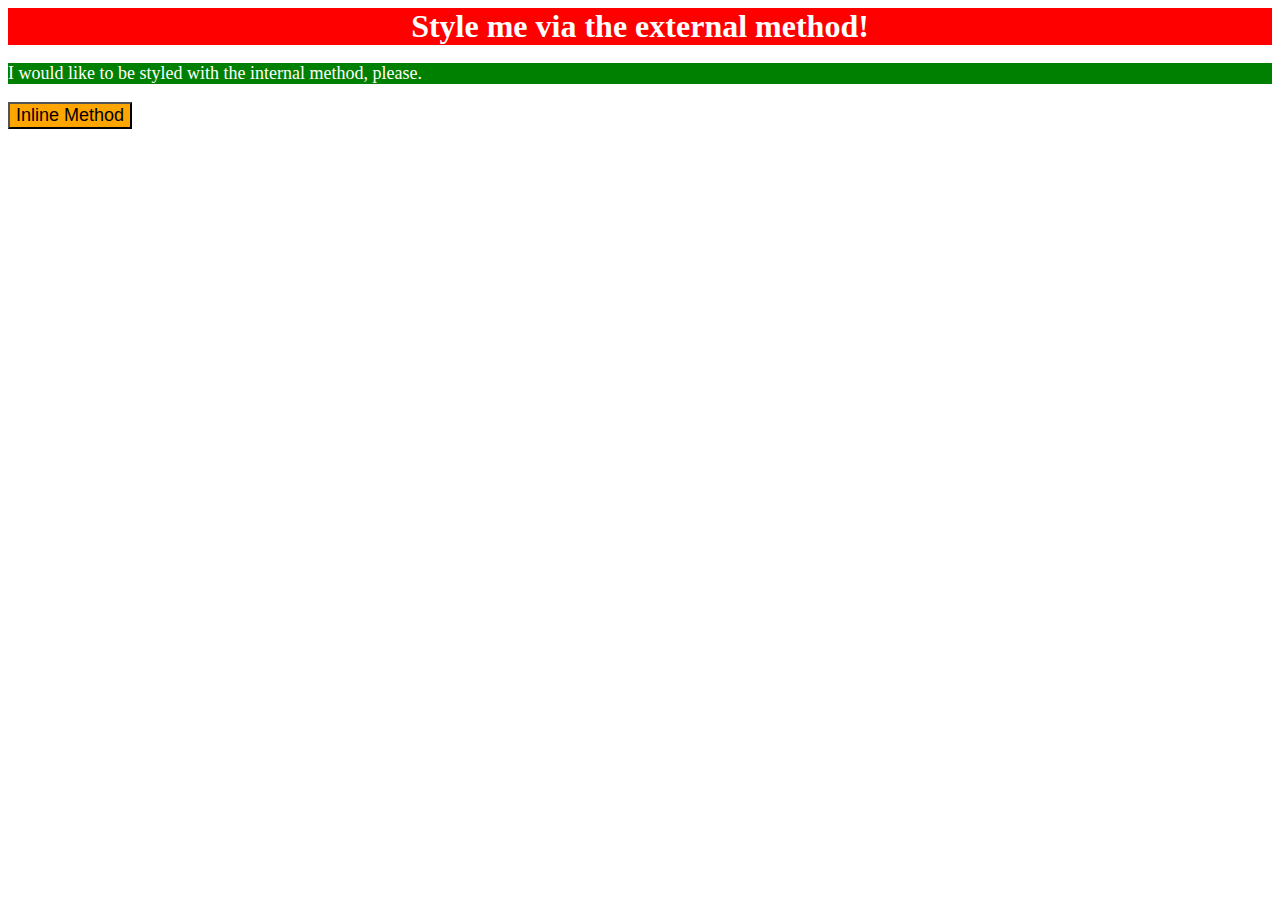
<file: foundations/01-css-methods/index.html>
<!DOCTYPE html>
<html lang="en">
  <head>
    <style>
      p {
        color: white;
        background-color: green;
        font-size: 18px;
      }
    </style>
    <meta charset="UTF-8">
    <meta http-equiv="X-UA-Compatible" content="IE=edge">
    <meta name="viewport" content="width=device-width, initial-scale=1.0">
    <title>Methods for Adding CSS</title>
    <link rel="stylesheet" href="styles.css">
  </head>
  <body>
    <div>Style me via the external method!</div>
    <p>I would like to be styled with the internal method, please.</p>
    <button style="background-color: orange; font-size:18px ;"">Inline Method</button>
  </body>
</html>
</file>
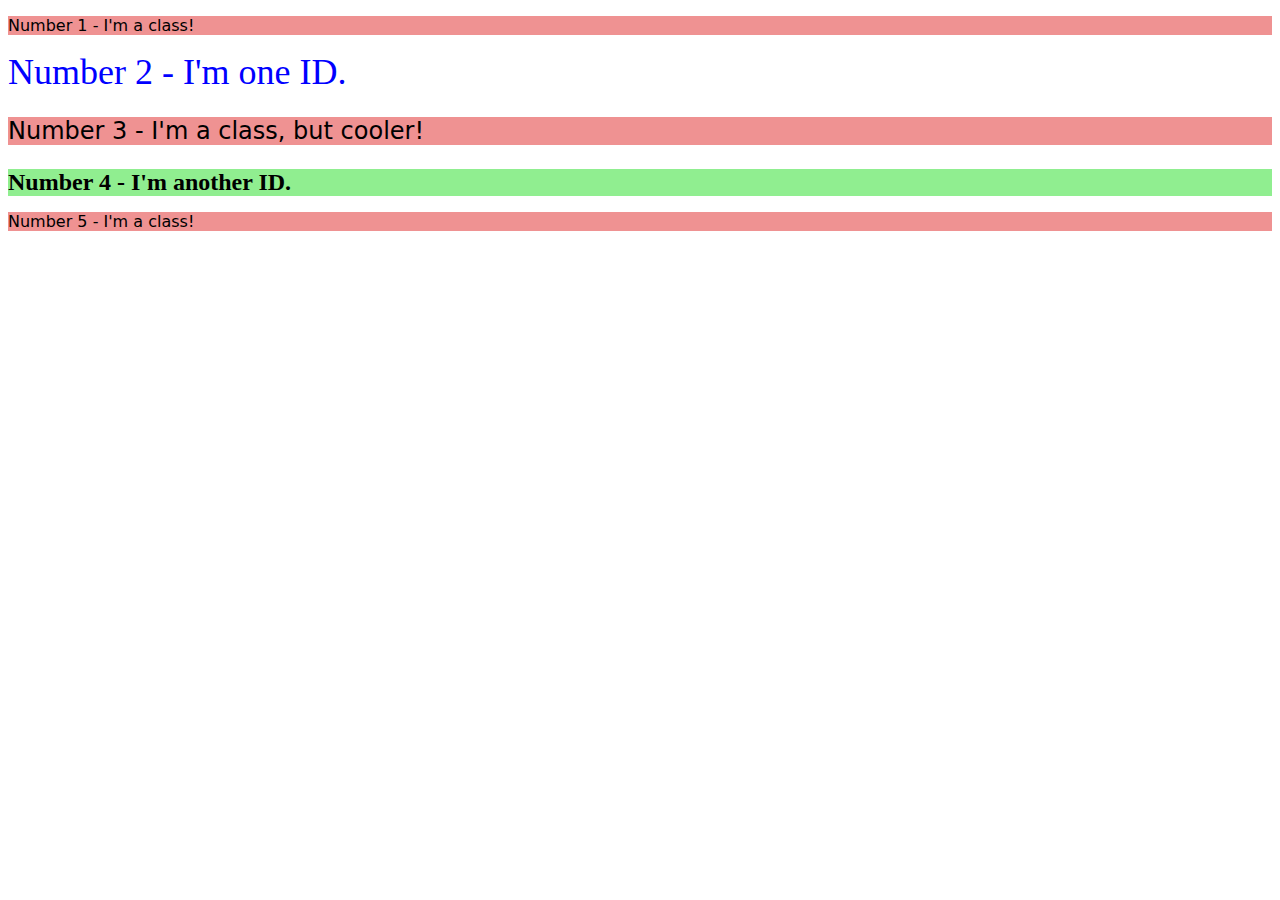
<file: foundations/02-class-id-selectors/index.html>
<!DOCTYPE html>
<html lang="en">
  <head>
    <meta charset="UTF-8">
    <meta http-equiv="X-UA-Compatible" content="IE=edge">
    <meta name="viewport" content="width=device-width, initial-scale=1.0">
    <title>Class and ID Selectors</title>
    <link rel="stylesheet" href="style.css">
  </head>
  <body>
    <p class="redbg">Number 1 - I'm a class!</p>
    <div id="id2">Number 2 - I'm one ID.</div>
    <p class="redbg fontsize2">Number 3 - I'm a class, but cooler!</p>
    <div id="four" class="fontsize2">Number 4 - I'm another ID.</div>
    <p class="redbg">Number 5 - I'm a class!</p>
  </body>
</html>
</file>
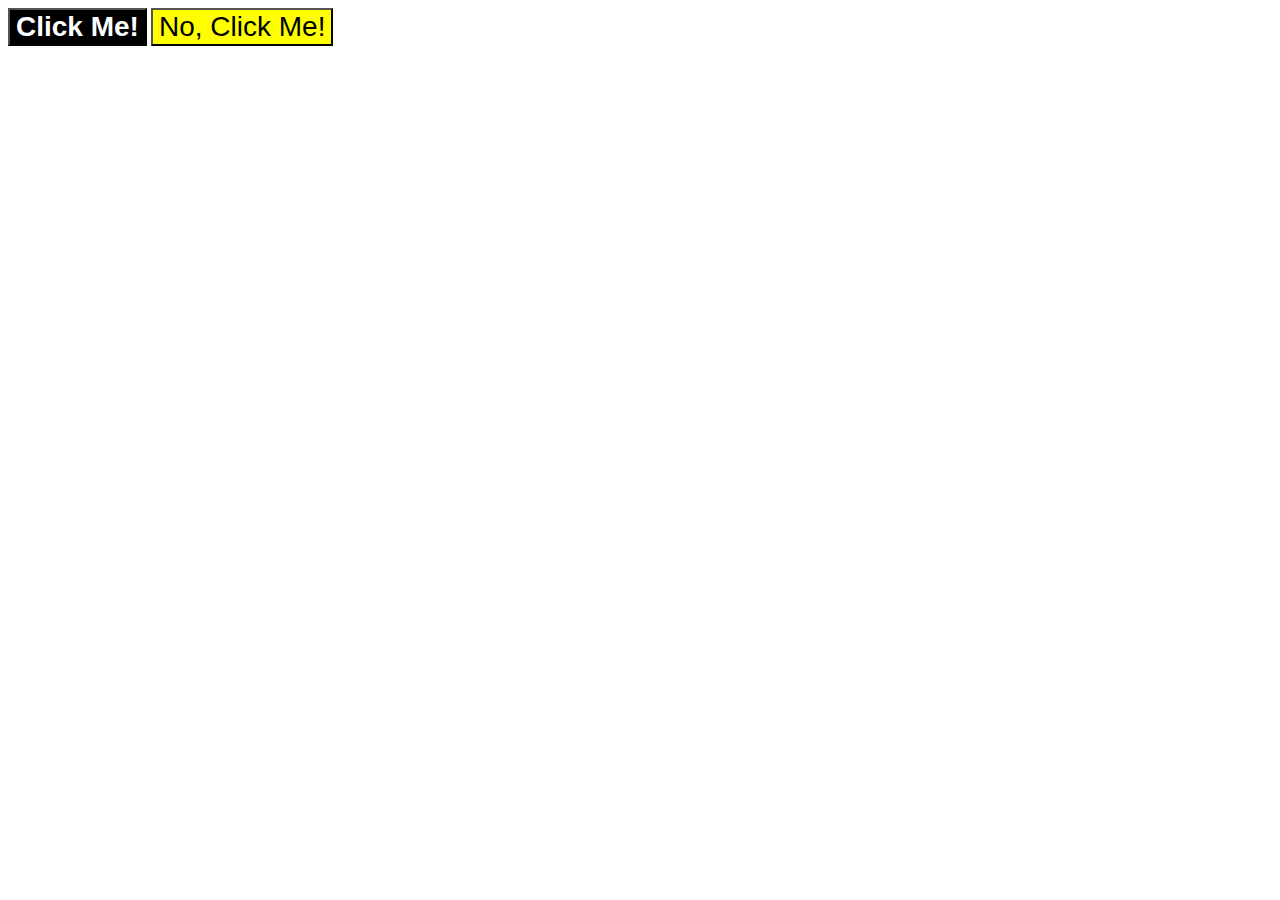
<file: foundations/03-grouping-selectors/index.html>
<!DOCTYPE html>
<html lang="en">
  <head>
    <meta charset="UTF-8">
    <meta http-equiv="X-UA-Compatible" content="IE=edge">
    <meta name="viewport" content="width=device-width, initial-scale=1.0">
    <title>Grouping Selectors</title>
    <link rel="stylesheet" href="style.css">
  </head>
  <body>
    <button class="left">Click Me!</button>
    <button class="right">No, Click Me!</button>
  </body>
</html>
</file>
<file: foundations/01-css-methods/styles.css>
div {
    color: white;
    background-color: red; 
    font-size: 32px;
    font-weight: bold;
    text-align: center;
}
</file>
<file: foundations/02-class-id-selectors/style.css>
.redbg {
    background-color: rgb(239, 146, 146);
    font-family: Verdana, 'DejaVu Sans', sans-serif;
}
#id2 {
    font-size: 36px;
    color: blue;
}

.fontsize2 {
    font-size: 24px;
}

#four{
    background-color: lightgreen;
    font-weight: bold;

}
</file>
<file: foundations/03-grouping-selectors/style.css>
.left,
.right {
   font-size: 28px;
   font-family: Helvetica, 'Times New Roman', sans-serif; 
}

.left {
    background-color: black;
    color: white;
    font-weight: bold;
}

.right {
    background-color: yellow;
}
</file>
